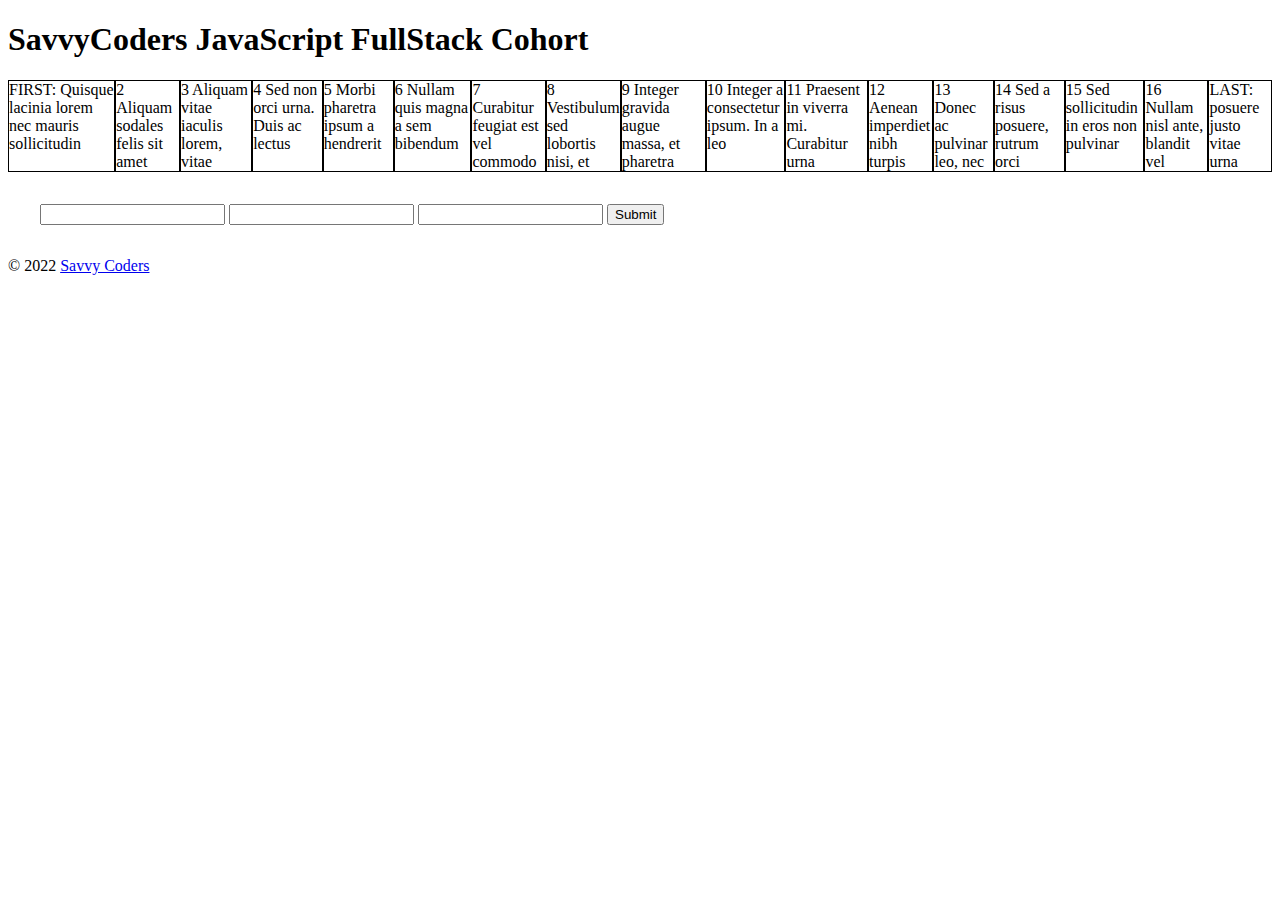
<file: 5.1-Activities/index.html>
<!DOCTYPE html>
<html lang="en">
  <head>
    <meta charset="UTF-8" />
    <meta name="viewport" content="width=device-width, initial-scale=1.0" />
    <meta http-equiv="X-UA-Compatible" content="ie=edge" />
    <title>Savvy Coders Aug. 2020 Cohort</title>
    <link rel="stylesheet" href="style.css" />
    <link
      href="https://fonts.googleapis.com/css2?family=Cedarville+Cursive&family=Roboto&display=swap"
      rel="stylesheet"
    />
  </head>
  <body>
    <header>
      <h1>SavvyCoders JavaScript FullStack Cohort</h1>
    </header>
    <content class="responsive flex">
      <div id="block1">
        FIRST: Quisque lacinia lorem nec mauris sollicitudin
      </div>
      <div id="block2">2 Aliquam sodales felis sit amet</div>
      <div id="block3">3 Aliquam vitae iaculis lorem, vitae</div>
      <div id="block4">4 Sed non orci urna. Duis ac lectus</div>
      <div id="block5">5 Morbi pharetra ipsum a hendrerit</div>
      <div id="block6">6 Nullam quis magna a sem bibendum</div>
      <div id="block7">7 Curabitur feugiat est vel commodo</div>
      <div id="block8">8 Vestibulum sed lobortis nisi, et</div>
      <div id="block9">9 Integer gravida augue massa, et pharetra</div>
      <div id="block10">10 Integer a consectetur ipsum. In a leo</div>
      <div id="block11">11 Praesent in viverra mi. Curabitur urna</div>
      <div id="block12">12 Aenean imperdiet nibh turpis</div>
      <div id="block13">13 Donec ac pulvinar leo, nec</div>
      <div id="block14">14 Sed a risus posuere, rutrum orci</div>
      <div id="block15">15 Sed sollicitudin in eros non pulvinar</div>
      <div id="block16">16 Nullam nisl ante, blandit vel</div>
      <div id="block17">LAST: posuere justo vitae urna</div>
    </content>

    <form>
      <input type="text" required />
      <input type="password" />
      <input type="email" />
      <input type="submit" />
    </form>

    <!--  Copy of A Better Form. Uncomment to use -->
    <!--
    <form action="https://formspree.io/f/xlezrlra" method="POST">
      <label for="name">Name:</label>
      <input
        type="text"
        name="name"
        id="name"
        placeholder="Full Name"
        required
      />
      <label for="email">Email:</label>
      <input
        type="email"
        name="email"
        id="email"
        placeholder="you@somewhere.com"
      />
      <label for="fone">Phone:</label>
      <input type="tel" name="fone" id="fone"placeholder="555-555-5555"/>
      <div>
        <label for="msg">Enter your message:</label>
        <textarea name="msg" id="msg" cols="30" rows="10"></textarea>
      </div>
      <div>
        <p>What's this message about?</p>
        <div>
          <input
            type="radio"
            name="subject"
            value="professional"
            id="pro"
            checked
          />
          <label for="pro">I'd like to hire you!</label>
        </div>
        <div>
          <input type="radio" name="subject" value="personal" id="personal" />
          <label for="personal">Personal message</label>
        </div>
        <div>
          <input type="radio" name="subject" value="other" />
          <label>Don't know/something else</label>
        </div>
      </div>
      <input type="checkbox" name="optIn" value="trusting" id="news" checked />
      <label for="news">Subscribe me to your newsletter!</label>
      <div>
        <label for="marketing">How did you hear about me?</label>
        <select name="marketing" id="marketing">
          <optgroup label="Online">
            <option value="social">Social Media (FB, Twitter, LinkedIn)</option>
            <option value="github">Online Portfolio (GitHub)</option>
            <option value="search">Search Engine</option>
            <option value="email">Email</option>
          </optgroup>
          <optgroup label="In-Person">
            <option value="networking">We met at a networking event</option>
            <option value="referral">Personal referral</option>
            <option value="random">We met somewhere else</option>
          </optgroup>
          <option value="other">Other</option>
        </select>
      </div>
      <input type="submit" value="Submit" />
    </form>
    -->

    <footer>
      &copy; 2022 <a href="https://savvycoders.com/">Savvy Coders</a>
    </footer>
    <!-- <script src="./index.js"></script> -->
  </body>
</html>
</file>
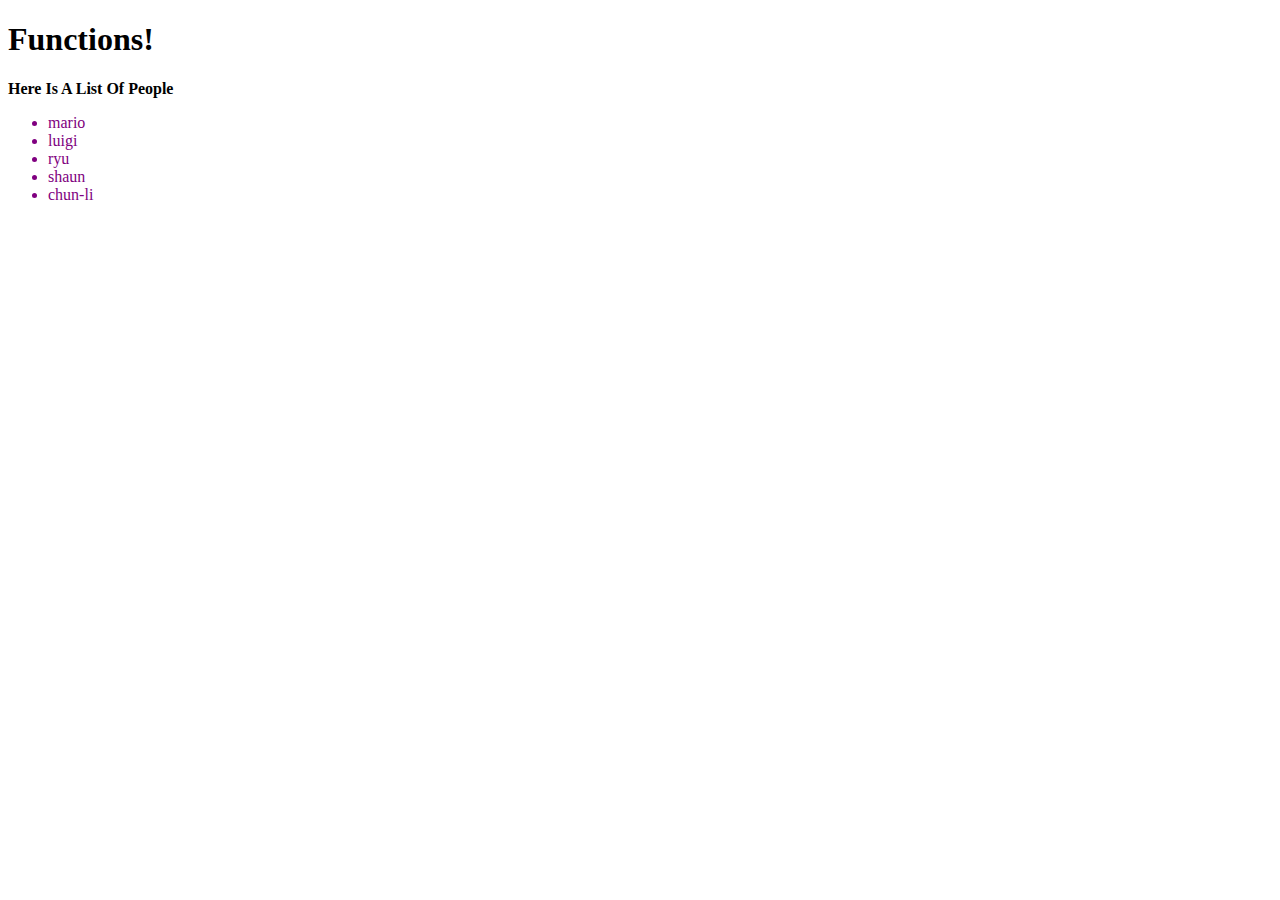
<file: Practice-Files/index.html>
<!DOCTYPE html>
<html lang="en">
<head>
    <meta charset="UTF-8">
    <meta http-equiv="X-UA-Compatible" content="IE=edge">
    <meta name="viewport" content="width=device-width, initial-scale=1.0">
    <title>Practice From YouTube Videos</title>

</head>
<body>
    <h1>Functions!</h1>
    <p><strong>Here Is A List Of People</p></strong>

    <ul class="people"></ul>

   
   <!-- <script>
        alert(`hello, world`);
    </script> -->
    <script src="Practice.js"></script>
</body>
</html>
</file>
<file: 5.1-Activities/style.css>
/*
	Several sections have been commented out
	These sections are the solutions for the different activities.
	Uncomment the sections to have the styling take effect.
*/


/*  this sets up the flex container */
.flex {
    display: flex;
    /* flex-direction: row-reverse; */
    justify-content: space-between;
  }
  
  /* this adds a border around the flex items */
  .flex > * {
    border: 1px solid;
  }
  
  body > form {
      margin: 2em;
  }
  
  @media print {
    .flex > * {
      border: none;
    }
  }
  
  /* @media (hover: hover) {
    *:hover  {
      color: red;
    }
  } */
  
  @media (max-width: 700px) {
    * {
      color: purple;
      /* flex-direction: column; */
    }
  }
  
  @media (min-width: 2000px) {
    * {
      color:yellow;
    }
  }
</file>
